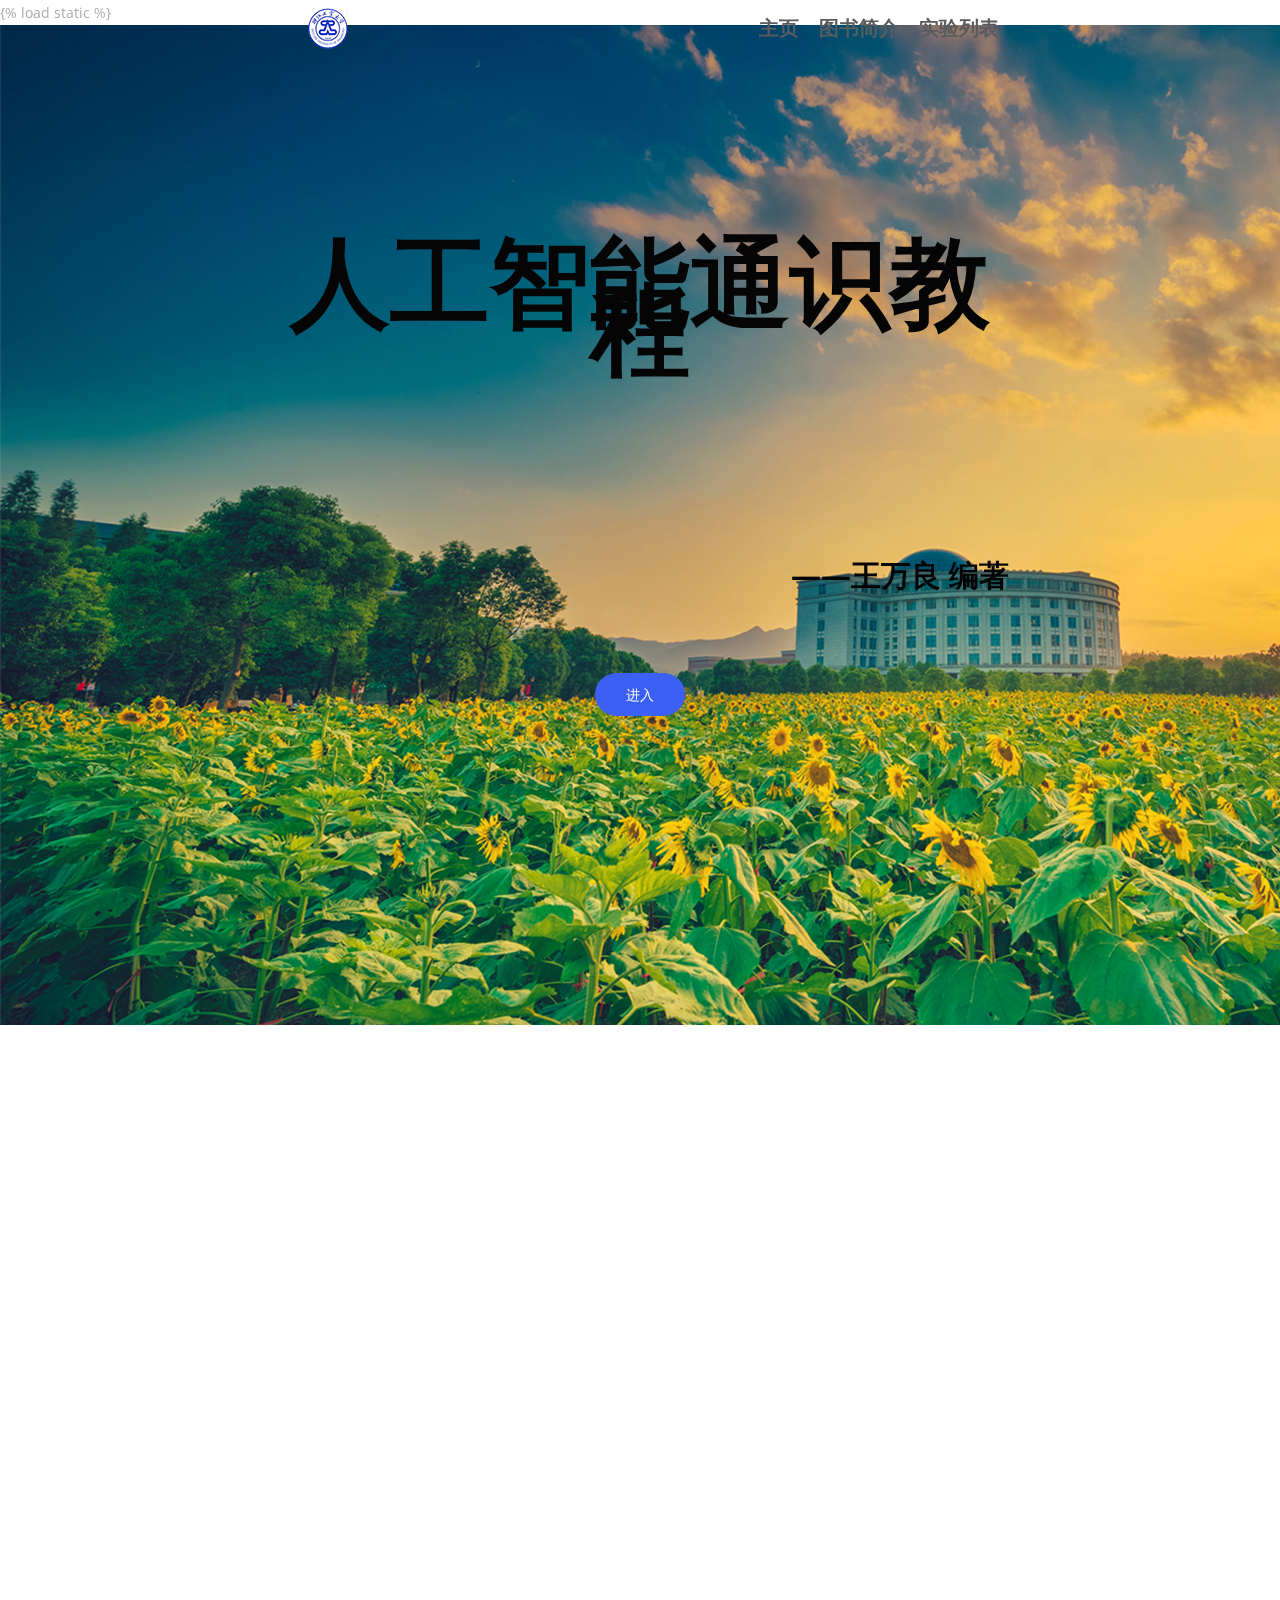
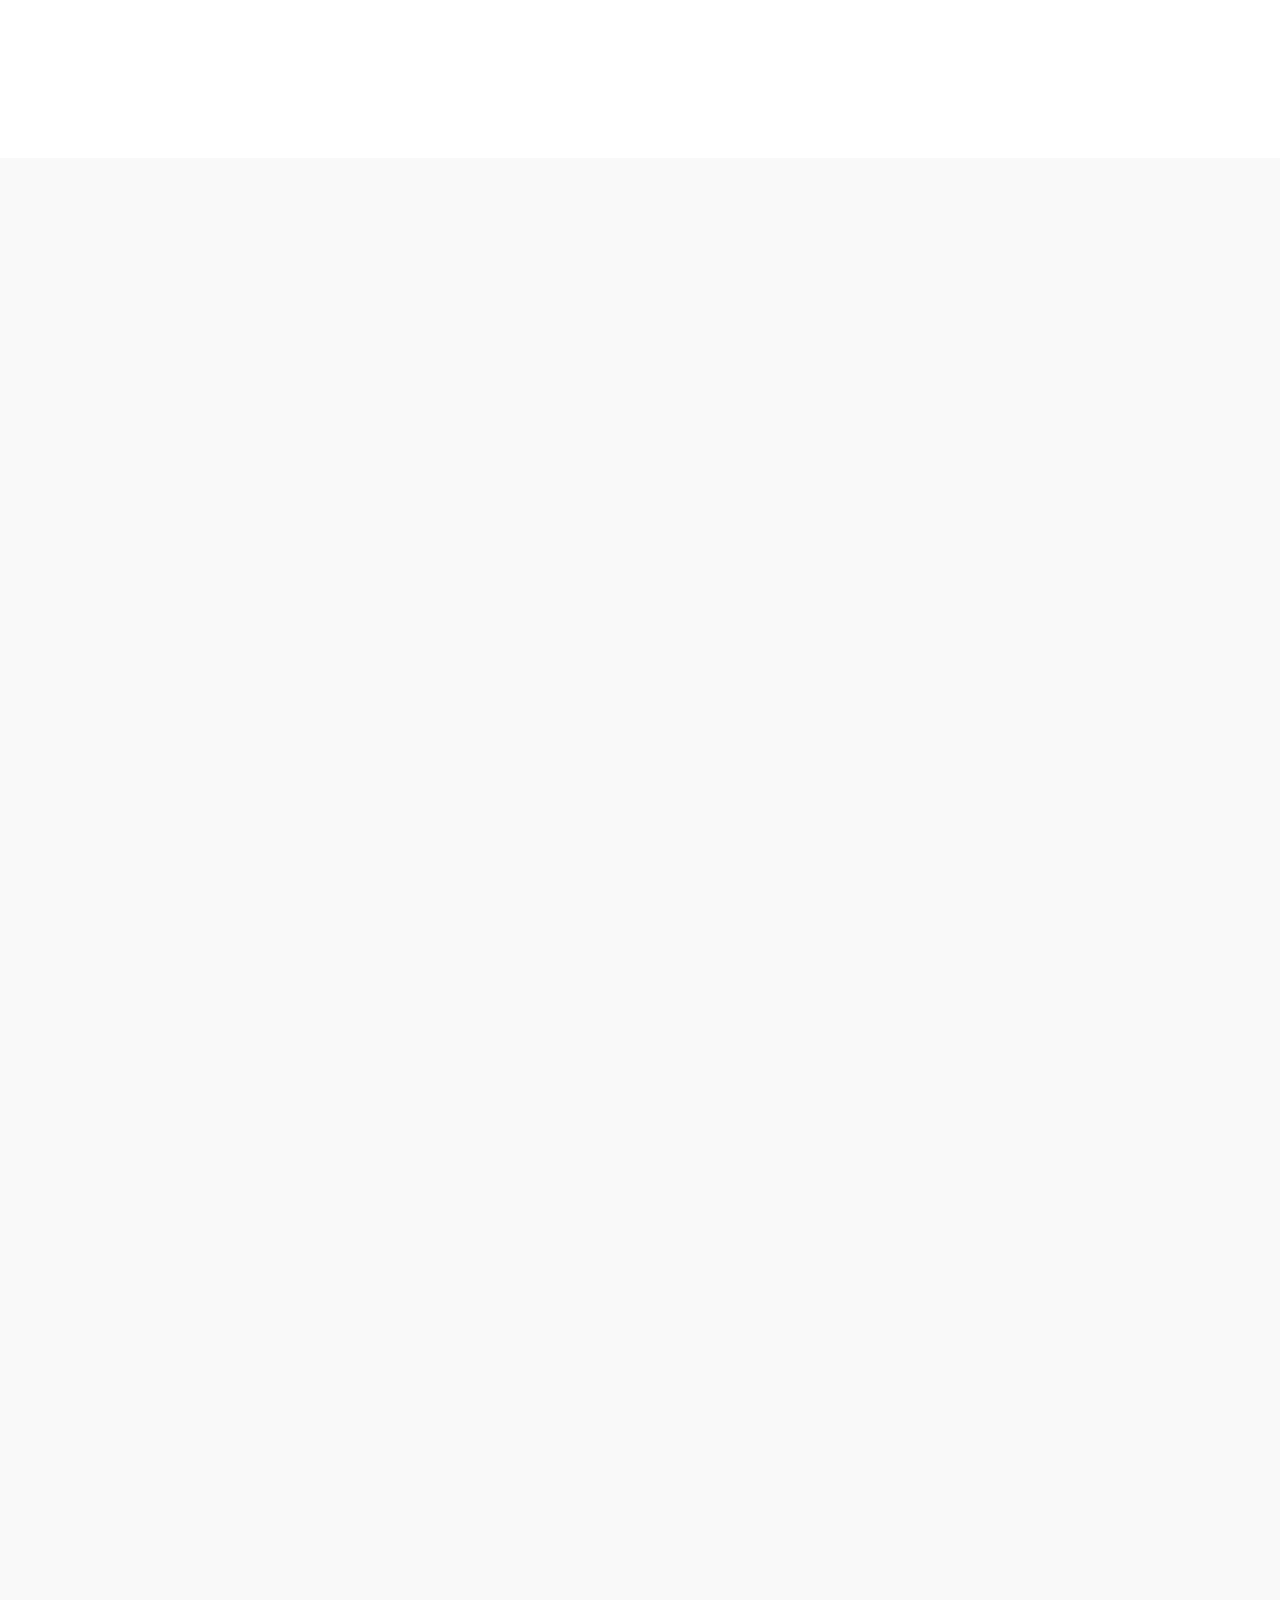
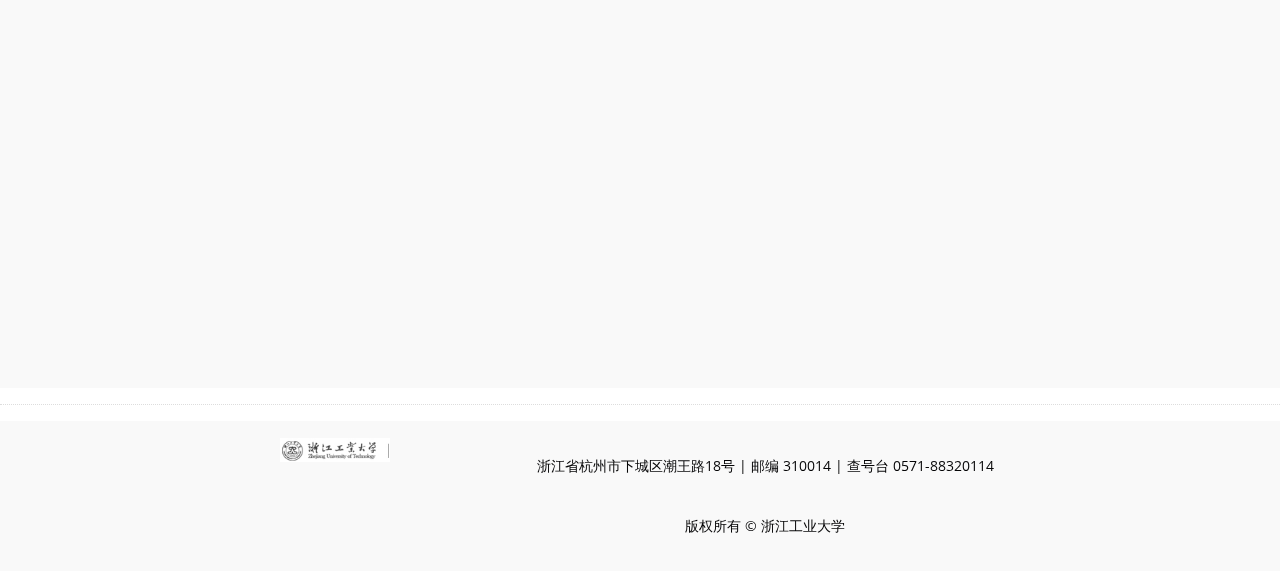
<file: templates/index.html>
<!DOCTYPE html>
<html lang="en">
{% load static %}
<head>
    <!-- Required meta tags -->
    <meta charset="utf-8">
    <meta name="viewport" content="width=device-width, initial-scale=1, shrink-to-fit=no">

    <title>Home</title>

    <!-- Bootstrap CSS -->
    <link rel="stylesheet" href="../static/assets/css/bootstrap.min.css">
    <!-- Icon -->
    <link rel="stylesheet" href="../static/assets/fonts/line-icons.css">
    <!-- Animate -->
    <link rel="stylesheet" href="../static/assets/css/animate.css">
    <!-- Main Style -->
    <link rel="stylesheet" href="../static/assets/css/main.css">

</head>
<body>

<!-- Header Area wrapper Starts -->
<header id="header-wrap">
    <!-- Navbar Start -->
    <nav class="navbar navbar-expand-md bg-inverse fixed-top scrolling-navbar">
        <div class="container">
            <!-- Brand and toggle get grouped for better mobile display -->
            <a href="/index" class="navbar-brand" style="margin:1% 0 1% 5%"><img
                    src="../static/assets/img/logo.png"></a>
            <button class="navbar-toggler" type="button" data-toggle="collapse" data-target="#navbarCollapse"
                    aria-controls="navbarCollapse" aria-expanded="false" aria-label="Toggle navigation">
                <i class="lni-menu"></i>
            </button>
            <div class="collapse navbar-collapse" id="navbarCollapse">
                <ul class="navbar-nav mr-auto w-100 justify-content-end clearfix" style="font-size: 20px;">
                    <li class="nav-item active">
                        <a class="nav-link" href="/index">
                            主页
                        </a>
                    </li>
                    <li class="nav-item active">
                        <a class="nav-link" href="#intro">
                            图书简介
                        </a>
                    </li>
                    <li class="nav-item">
                        <a class="nav-link" href="#services">
                            实验列表
                        </a>
                    </li>
                </ul>
            </div>
        </div>
    </nav>
    <!-- Navbar End -->

    <!-- Hero Area Start -->
    <div id="hero-area" class="hero-area-bg" style="height: 1000px">
        <div class="container">
            <div class="row">
                <div class="col-md-12 col-sm-12">
                    <div class="contents text-center">
                        <p class="head-title wow fadeInUp">人工智能通识教程</p>
                        <p class="head-sub-title wow fadeInUp">——王万良 编著</p>
                        <div class="wow fadeInUp" data-wow-delay="0.3s">
                            <a href="#services" class="btn btn-common">进入</a>
                        </div>
                    </div>
                </div>
            </div>
        </div>
    </div>
    <!-- Hero Area End -->

</header>
<!-- Header Area wrapper End -->
<div id="intro" class="skill-area section-padding">
    <div class="container">
        <div class="row">
            <div class="col-lg-6 col-md-12 col-xs-12 wow fadeInLeft" data-wow-delay="0.3s">
                <img class="img-fluid" src="../static/assets/img/book.jpg" alt="">
            </div>
            <div class="col-lg-6 col-md-12 col-xs-12 info wow fadeInRight" data-wow-delay="0.3s">
                <div class="site-heading">
                    <h2 class="section-title"><span>图书简介</span></h2>
                    <p style="font-size: 20px">
                        &nbsp;&nbsp;&nbsp;&nbsp;&nbsp;&nbsp;&nbsp;&nbsp;本书由国家教学名师，教育部计算机类专业教学指导委员会委员、浙江省高等学校计算机类专业教学指导委员会副主任，人工智能领域有名作者王万良编写，由他编写的《人工智能》专业教材，被靠前众多高校用作教材。为适应人工智能的发展，满足非计算机专业，尤其是人文社科专业的读者学习人工智能知识，特编写本书，以简明扼要的语言，向非计算机专业学生介绍人工智能的相关知识，本书不需要读者具有任何相关知识，就可以了解人工智能的概念、应用前景等内容，可以作为非计算机专业学生的通识教程。
                    </p>
                </div>
                <br>
                <div class="site-heading">
                    <h2 class="section-title"><span>作者简介：</span></h2>
                    <p style="font-size: 20px">
                        &nbsp;&nbsp;&nbsp;&nbsp;&nbsp;&nbsp;&nbsp;&nbsp;王万良教授，国家教学名师，国家万人计划领军人才，享受国务院政府特殊津贴专家，浙江省杰出教师，教育部计算机类专业教学指导委员会委员、浙江省高等学校计算机类专业教学指导委员会副主任。
                    </p>
                </div>
            </div>
        </div>
    </div>
</div>
<!-- Services Section Start -->
<section id="services" class="section-padding bg-gray">
    <div class="container" style="max-width: 80%;">
        <div class="section-header text-center">
            <h2 class="section-title wow fadeInDown" data-wow-delay="0.3s">实验内容展示</h2>
        </div>
        <div class="row">
            <!-- Services item -->
            <div class="col-md-6 col-lg-4 col-xs-12">
                <div class="services-item wow fadeInRight" data-wow-delay="0.1s">
                    <div class="icon">
                        <i class="lni-pencil"></i>
                    </div>
                    <div class="services-content">
                        <h3><a href="/exp_one">实验 一 ||<span style="color: red"> 产生式系统实验</span></a></h3>
                        <p>设计并编程实现一个小型产生式系统（如分类、诊断等类型）。</p>
                    </div>
                </div>
            </div>
            <!-- Services item -->
            <div class="col-md-6 col-lg-4 col-xs-12">
                <div class="services-item wow fadeInRight" data-wow-delay="0.1s">
                    <div class="icon">
                        <i class="lni-pencil"></i>
                    </div>
                    <div class="services-content">
                        <h3><a href="/exp_two">实验 二 ||<span style="color: red"> 洗衣机模糊推理系统实验</span></a></h3>
                        <p>采用python设计洗衣机洗涤时间的模糊控制</p>
                    </div>
                </div>
            </div>
            <!-- Services item -->
            <div class="col-md-6 col-lg-4 col-xs-12">
                <div class="services-item wow fadeInRight" data-wow-delay="0.1s">
                    <div class="icon">
                        <i class="lni-pencil"></i>
                    </div>
                    <div class="services-content">
                        <h3><a href="/exp_three">实验 三 ||<span style="color: red"> A*算法求解八数码问题</span></a></h3>
                        <p>以8数码问题为例实现A*算法求解程序，设计两种不同的估价函数</p>
                    </div>
                </div>
            </div>
            <!-- Services item -->
            <div class="col-md-6 col-lg-4 col-xs-12">
                <div class="services-item wow fadeInRight" data-wow-delay="0.1s">
                    <div class="icon">
                        <i class="lni-pencil"></i>
                    </div>
                    <div class="services-content">
                        <h3><a href="/exp_four">实验 四 ||<span style="color: red"> A*算法求解迷宫寻路问题实验</span></a></h3>
                        <p>熟悉和掌握A*算法实现迷宫寻路功能，要求掌握启发式函数的编写以及各类启发式函数效果的比较</p>
                    </div>
                </div>
            </div>
            <!-- Services item -->
            <div class="col-md-6 col-lg-4 col-xs-12">
                <div class="services-item wow fadeInRight" data-wow-delay="0.1s">
                    <div class="icon">
                        <i class="lni-pencil"></i>
                    </div>
                    <div class="services-content">
                        <h3><a href="/exp_five">实验 五 ||<span style="color: red"> 遗传算法求函数最大值实验</span></a></h3>
                        <p>熟悉和掌握遗传算法的原理、流程和编码策略，并利用遗传算法求解函数优化问题，理解求解流程并测试主要参数对结果的影响</p>
                    </div>
                </div>
            </div>
            <div class="col-md-6 col-lg-4 col-xs-12">
                <div class="services-item wow fadeInRight" data-wow-delay="0.1s">
                    <div class="icon">
                        <i class="lni-pencil"></i>
                    </div>
                    <div class="services-content">
                        <h3><a href="/exp_six">实验 六 ||<span style="color: red"> 遗传算法求TSP问题实验</span></a></h3>
                        <p>熟悉和掌握遗传算法的原理、流程和编码策略，理解求解TSP问题的流程并测试主要参数对结果的影响，掌握遗传算法的基本实现方法</p>
                    </div>
                </div>
            </div>
            <div class="col-md-6 col-lg-4 col-xs-12">
                <div class="services-item wow fadeInRight" data-wow-delay="0.1s">
                    <div class="icon">
                        <i class="lni-pencil"></i>
                    </div>
                    <div class="services-content">
                        <h3><a href="/exp_twenteen">实验 七 ||<span style="color: red"> 蚁群算法求解最短路径实验</span></a></h3>
                        <p>熟悉和掌握蚁群算法的原理、流程和算法模型，并利用蚁群算法求解最短路径问题，理解求解流程并测试主要参数对结果的影响</p>
                    </div>
                </div>
            </div>
            <div class="col-md-6 col-lg-4 col-xs-12">
                <div class="services-item wow fadeInRight" data-wow-delay="0.1s">
                    <div class="icon">
                        <i class="lni-pencil"></i>
                    </div>
                    <div class="services-content">
                        <h3><a href="/exp_thirteen">实验 八 ||<span style="color: red"> 量子粒子群算法求函数最优解</span></a></h3>
                        <p>熟悉和掌握量子粒子群的概念及流程，并利用量子粒子群算法求最优解</p>
                    </div>
                </div>
            </div>
            <div class="col-md-6 col-lg-4 col-xs-12">
                <div class="services-item wow fadeInRight" data-wow-delay="0.1s">
                    <div class="icon">
                        <i class="lni-pencil"></i>
                    </div>
                    <div class="services-content">
                        <h3><a href="/exp_fourteen">实验 九 ||<span style="color: red"> 量子进化算法求函数最优解</span></a></h3>
                        <p>熟悉和掌握量子位和量子进化的基本概念，并利用量子进化算法求最优解</p>
                    </div>
                </div>
            </div>
            <div class="col-md-6 col-lg-4 col-xs-12">
                <div class="services-item wow fadeInRight" data-wow-delay="0.1s">
                    <div class="icon">
                        <i class="lni-pencil"></i>
                    </div>
                    <div class="services-content">
                        <h3><a href="/exp_fifteen">实验 十 ||<span style="color: red"> 粒子群算法求函数最小值实验</span></a></h3>
                        <p>熟悉和掌握粒子群算法的原理、流程，并利用粒子群算法求解函数优化问题，理解求解流程并测试主要参数对实验结果的影响</p>
                    </div>
                </div>
            </div>
            <div class="col-md-6 col-lg-4 col-xs-12">
                <div class="services-item wow fadeInRight" data-wow-delay="0.1s">
                    <div class="icon">
                        <i class="lni-pencil"></i>
                    </div>
                    <div class="services-content">
                        <h3><a href="/exp_eight">实验 十一 ||<span style="color: red"> 基于神经网络的优化计算问题</span></a></h3>
                        <p>掌握连续Hopfield神经网络的结构和运行机制，掌握连续Hopfield神经网络用于优化计算的一般步骤</p>
                    </div>
                </div>
            </div>
            <div class="col-md-6 col-lg-4 col-xs-12">
                <div class="services-item wow fadeInRight" data-wow-delay="0.1s">
                    <div class="icon">
                        <i class="lni-pencil"></i>
                    </div>
                    <div class="services-content">
                        <h3><a href="/exp_seven">实验 十二 ||<span style="color: red"> BP神经网络分类MINST数据集</span></a></h3>
                        <p>熟悉掌握BP神经网络的定义，并利用BP神经网络对MINST数据集进行分类</p>
                    </div>
                </div>
            </div>
            <div class="col-md-6 col-lg-4 col-xs-12">
                <div class="services-item wow fadeInRight" data-wow-delay="0.1s">
                    <div class="icon">
                        <i class="lni-pencil"></i>
                    </div>
                    <div class="services-content">
                        <h3><a href="/exp_nine">实验 十三 ||<span style="color: red"> 采用卷积神经网络分类MINST数据集</span></a></h3>
                        <p>熟悉掌握卷积神经网络的定义，了解网络中卷积层、池化层等各层特点，并利用卷积神经网络对MINST数据集进行分类</p>
                    </div>
                </div>
            </div>
            <div class="col-md-6 col-lg-4 col-xs-12">
                <div class="services-item wow fadeInRight" data-wow-delay="0.1s">
                    <div class="icon">
                        <i class="lni-pencil"></i>
                    </div>
                    <div class="services-content">
                        <h3><a href="#">实验 十四 ||<span style="color: red"> 采用胶囊网络分类MINST数据集</span></a></h3>
                        <p>熟悉掌握胶囊网络的定义，了解网络中胶囊、动态路由等特点，并利用胶囊神经网络对MINST数据集进行分类</p>
                    </div>
                </div>
            </div>
            <div class="col-md-6 col-lg-4 col-xs-12">
                <div class="services-item wow fadeInRight" data-wow-delay="0.1s">
                    <div class="icon">
                        <i class="lni-pencil"></i>
                    </div>
                    <div class="services-content">
                        <h3><a href="#">实验 十五 ||<span style="color: red"> 扩展生成对抗网络生成数字图像实验</span></a></h3>
                        <p>熟悉和掌握生成对抗网络的定义、生成器和判别器，并利用扩展生成对抗网络生成数字图像。理解网络模型的对抗过程</p>
                    </div>
                </div>
            </div>
        </div>
    </div>
</section>
<!-- Services Section End -->

<hr/>
<!-- Copyright Section Start -->
<div class="copyright">
    <div class="container">
        <div class="row">
            <div class="col-lg-4 col-md-3 col-xs-12">
                <div class="footer-logo">
                    <img src="../static/assets/img/img_07.gif" alt="">
                </div>
            </div>
            <div class="col-lg-8 col-md-5 col-xs-12">
                <p class="float-left">浙江省杭州市下城区潮王路18号 | 邮编 310014 | 查号台 0571-88320114
                    版权所有 © 浙江工业大学</p>
            </div>
        </div>
    </div>
</div>
<!-- Copyright Section End -->

<!-- Go to Top Link -->
<a href="#" class="back-to-top">
    <i class="lni-arrow-up"></i>
</a>

<!-- Preloader -->
<div id="preloader">
    <div class="loader" id="loader-1"></div>
</div>
<!-- End Preloader -->

<!-- jQuery first, then Popper.js, then Bootstrap JS -->
<script src="../static/assets/js/jquery-min.js"></script>
<script src="../static/assets/js/popper.min.js"></script>
<script src="../static/assets/js/bootstrap.min.js"></script>
<script src="../static/assets/js/owl.carousel.min.js"></script>
<script src="../static/assets/js/jquery.mixitup.js"></script>
<script src="../static/assets/js/wow.js"></script>
<script src="../static/assets/js/jquery.nav.js"></script>
<script src="../static/assets/js/scrolling-nav.js"></script>
<script src="../static/assets/js/jquery.easing.min.js"></script>
<script src="../static/assets/js/jquery.counterup.min.js"></script>
<script src="../static/assets/js/jquery.magnific-popup.min.js"></script>
<script src="../static/assets/js/jquery.slicknav.js"></script>
<script src="../static/assets/js/main.js"></script>


</body>
</html>
</file>
<file: static/assets/css/main.css>
@import url("https://fonts.googleapis.com/css?family=Open+Sans|Titillium+Web:600,700");

html {
    overflow-x: hidden;
}

body {
    background: #fff;
    font-size: 14px;
    font-weight: 400;
    font-family: 'Open Sans', sans-serif;
    -webkit-box-sizing: border-box;
    -moz-box-sizing: border-box;
    box-sizing: border-box;
    -webkit-font-smoothing: subpixel-antialiased;
    color: #abacae;
    line-height: 25px;
    -webkit-backface-visibility: hidden;
    backface-visibility: hidden;
    overflow-x: hidden;
}

h1, h2, h3, h4 {
    font-size: 38px;
    color: #222222;
    font-weight: 700;
    font-family: 'Titillium Web', sans-serif;
}

a {
    -webkit-transition: all 0.2s linear;
    -moz-transition: all 0.2s linear;
    -o-transition: all 0.2s linear;
    transition: all 0.2s linear;
}

a:hover {
    text-decoration: none;
}

a a:focus {
    outline: none;
}

p {
    font-weight: 400;
    font-family: 'Open Sans', sans-serif;
    margin: 0px;
    font-size: 14px;
}

ul, ol {
    list-style: outside none none;
    margin: 0;
    padding: 0;
}

ul li, ol li {
    list-style: none;
}

a:not([href]):not([tabindex]) {
    color: #fff;
}

.section-header {
    margin-bottom: 30px;
}

.section-header p {
    text: center;
    font-weight: 400;
    line-height: 26px;
}

.section-title {
    font-size: 30px;
    color: #222222;
    display: inline-block;
    font-weight: 700;
    text-transform: uppercase;
    position: relative;
}

.padding-none {
    padding: 0px;
}

.bg-gray {
    background: #f9f9f9;
}

.overlay {
    position: absolute;
    width: 100%;
    height: 100%;
    top: 0px;
    left: 0px;
    background: rgba(15, 17, 27, 0.8);
}

.tlinks {
    text-indent: -9999px;
    height: 0;
    line-height: 0;
    font-size: 0;
    overflow: hidden;
}

.btn {
    font-size: 14px;
    padding: 10px 30px;
    cursor: pointer;
    font-weight: 400;
    color: #fff;
    border-radius: 30px;
    -webkit-transition: all 0.2s linear;
    -moz-transition: all 0.2s linear;
    -o-transition: all 0.2s linear;
    transition: all 0.2s linear;
    display: inline-block;
}

.btn:focus,
.btn:active {
    box-shadow: none;
    outline: none;
    color: #fff;
}

.btn-common {
    background-color: #3d60f4;
    position: relative;
    z-index: 1;
    text-transform: uppercase;
}

.btn-common:hover {
    color: #fff;
    background-color: #222;
    box-shadow: 0 6px 22px rgba(0, 0, 0, 0.1);
    transition: all .2s ease-in-out;
    -moz-transition: all .2s ease-in-out;
    -webkit-transition: all .2s ease-in-out;
}

.btn-border {
    color: #3d60f4;
    background-color: transparent;
    border: 1px solid #3d60f4;
    border-radius: 30px;
    text-transform: uppercase;
}

.btn-border:hover {
    color: #fff;
    border-color: #3d60f4;
    background-color: #3d60f4;
}

.btn-border:focus {
    color: #fff;
    border-color: #3d60f4;
    background-color: #3d60f4;
}

.btn-lg {
    padding: 14px 33px;
    text-transform: uppercase;
    font-size: 16px;
}

.btn-rm {
    padding: 7px 18px;
    text-transform: capitalize;
}

button:focus {
    outline: none !important;
}

.icon-close, .icon-check {
    color: #3d60f4;
}

.social-icon a {
    color: #666;
    background: #fff;
    width: 32px;
    height: 32px;
    line-height: 34px;
    display: inline-block;
    text-align: center;
    border-radius: 100%;
    font-size: 16px;
    margin: 15px 6px 12px 4px;
    transition: all 0.3s ease-in-out 0s;
    -moz-transition: all 0.3s ease-in-out 0s;
    -webkit-transition: all 0.3s ease-in-out 0s;
    -o-transition: all 0.3s ease-in-out 0s;
}

.social-icon a:hover {
    color: #fff !important;
}

.social-icon .facebook:hover {
    background: #3b5999;
}

.social-icon .twitter:hover {
    background: #4A9CEC;
}

.social-icon .instagram:hover {
    background: #D6274D;
}

.social-icon .linkedin:hover {
    background: #1260A2;
}

.social-icon .google:hover {
    background: #CE332A;
}

/* ScrollToTop */
a.back-to-top {
    display: none;
    position: fixed;
    bottom: 18px;
    right: 15px;
    text-decoration: none;
}

a.back-to-top i {
    display: block;
    font-size: 22px;
    width: 40px;
    height: 40px;
    line-height: 40px;
    color: #fff;
    background: #3d60f4;
    border-radius: 30px;
    text-align: center;
    transition: all 0.2s ease-in-out;
    -moz-transition: all 0.2s ease-in-out;
    -webkit-transition: all 0.2s ease-in-out;
    -o-transition: all 0.2s ease-in-out;
    box-shadow: 0 0 4px rgba(0, 0, 0, 0.14), 0 4px 8px rgba(0, 0, 0, 0.28);
}

a.back-to-top:hover, a.back-to-top:focus {
    text-decoration: none;
}

/* Preloader */
#preloader {
    position: fixed;
    top: 0;
    left: 0;
    right: 0;
    bottom: 0;
    background-color: #fff;
    z-index: 9999999;
}

.loader {
    top: 50%;
    width: 50px;
    height: 50px;
    border-radius: 100%;
    position: relative;
    margin: 0 auto;
}

#loader-1:before, #loader-1:after {
    content: "";
    position: absolute;
    top: -10px;
    left: -10px;
    width: 100%;
    height: 100%;
    border-radius: 100%;
    border: 7px solid transparent;
    border-top-color: #3d60f4;
}

#loader-1:before {
    z-index: 100;
    animation: spin 1s infinite;
}

#loader-1:after {
    border: 7px solid #f2f2f2;
}

@keyframes spin {
    0% {
        -webkit-transform: rotate(0deg);
        -ms-transform: rotate(0deg);
        -o-transform: rotate(0deg);
        transform: rotate(0deg);
    }
    100% {
        -webkit-transform: rotate(360deg);
        -ms-transform: rotate(360deg);
        -o-transform: rotate(360deg);
        transform: rotate(360deg);
    }
}

.section-padding {
    padding: 60px 0;
}

hr {
    border-top: 1px dotted #ddd;
}

.feature-bg {
    background: #3d60f4;
}

.text-wrapper {
    height: 100%;
    display: table;
    padding-left: 140px;
}

.text-wrapper > div {
    vertical-align: middle;
    display: table-cell;
}

.feature-thumb {
    padding: 40px 0;
}

.feature-item {
    padding: 30px;
}

.feature-item .icon {
    float: left;
    border: 1px solid #fff;
    width: 80px;
    height: 80px;
    text-align: center;
    border-radius: 50%;
    transition: all .6s ease;
    -moz-transition: all .6s ease;
    -webkit-transition: all .6s ease;
}

.feature-item .icon i {
    font-size: 36px;
    color: #fff;
    line-height: 80px;
}

.feature-content {
    color: #fff;
    margin-left: 100px;
}

.feature-content h3 {
    color: #fff;
    text-transform: uppercase;
    font-size: 18px;
}

.feature-item:hover .icon {
    background: #fff;
}

.feature-item:hover .icon i {
    color: #3d60f4;
}

/* Services Item */
.services-item {
    background: #fff;
    margin: 15px 0;
    padding: 30px;
    border-radius: 4px;
    text-align: left;
    box-shadow: 0px 0px 40px 0px rgba(0, 0, 0, 0.1);
    transition: all 0.3s ease-in-out 0s;
    -moz-transition: all 0.3s ease-in-out 0s;
    -webkit-transition: all 0.3s ease-in-out 0s;
    -o-transition: all 0.3s ease-in-out 0s;
}

.services-item .icon i {
    font-size: 42px;
    color: #3d60f4;
}

.services-item .services-content h3 {
    font-weight: 600;
    text-transform: uppercase;
    margin-bottom: 10px;
}

.services-item .services-content h3 a {
    font-size: 18px;
    color: #585b60;
}

.services-item .services-content h3 a:hover {
    color: #3d60f4;
}

.services-item:hover {
    box-shadow: 0 20px 30px 0 rgba(0, 0, 0, 0.08);
}

#service {
    position: relative;
}

/* Container Outside Shape */
.container-outside {
    position: absolute;
    top: 0;
    right: 0;
    width: 47.1%;
    height: 100%;
    background: #3d60f4;
    overflow: hidden;
}

.heading {
    padding-left: 30px;
}

.d-table {
    display: table;
    width: 100%;
    height: 100%;
}

.dt-cell {
    display: table-cell;
    vertical-align: middle;
}

.skill-area img {
    border-radius: 4px;
}

.skills-section {
    margin-top: 30px;
}

.skills-section .progress-box h5 {
    color: #222222;
    font-size: 14px;
    text-transform: uppercase;
    font-weight: 600;
}

.skills-section .progress {
    background: #f9f9f9;
    height: 10px;
    margin-bottom: 30px;
}

.skills-section .progress .progress-bar {
    background: #3d60f4;
}

.navbar-brand {
    position: relative;
    padding: 0px;
}

.top-nav-collapse {
    background: #fff;
    z-index: 999999;
    top: 0px !important;
    box-shadow: 0px 3px 6px 3px rgba(0, 0, 0, 0.06);
    -webkit-animation-duration: 1s;
    animation-duration: 1s;
    background: #fff !important;
}

.top-nav-collapse .navbar-brand {
    top: 0px;
}

.top-nav-collapse .navbar-nav .nav-link {
    color: #585b60 !important;
    margin-top: 0px !important;
    margin-bottom: 0px !important;
}

.top-nav-collapse .navbar-nav .nav-link:hover {
    cursor: pointer;
    color: #000000 !important;
}

.top-nav-collapse .navbar-nav li.active a.nav-link {
    color: #000000 !important;
}

.indigo {
    background: transparent;
}

.menu-bg {
    background: transparent;
}

.navbar-expand-md .navbar-nav .nav-link i {
    font-size: 14px;
    margin-left: 5px;
    vertical-align: middle;
    -webkit-transition: all 0.3s ease-in-out;
    -moz-transition: all 0.3s ease-in-out;
    transition: all 0.3s ease-in-out;
}

.navbar-expand-md .navbar-nav .nav-link {
    font-family: 'Titillium Web', sans-serif;
    color: #585b60;
    font-weight: 600;
    padding: 8px 10px;
    line-height: 40px;
    text-transform: uppercase;
    cursor: pointer;
    background: transparent;
    -webkit-transition: all 0.3s ease-in-out;
    -moz-transition: all 0.3s ease-in-out;
    transition: all 0.3s ease-in-out;
}

.navbar-expand-md .navbar-nav li a:hover,
.navbar-expand-md .navbar-nav li .active > a,
.navbar-expand-md .navbar-nav li a:focus {
    color: #585b60;
    outline: none;
}

.navbar-expand-md .navbar-nav .active > .nav-link,
.navbar-expand-md .navbar-nav .nav-link.active,
.navbar-expand-md .navbar-nav .nav-link.open,
.navbar-expand-md .navbar-nav .open > .nav-link {
    color: #585b60 !important;
}

.navbar-expand-md .navbar-nav .nav-link:focus,
.navbar-expand-md .navbar-nav .nav-link:hover {
    color: #585b60 !important;

}

.navbar {
    padding: 0;
}

.navbar li.active a.nav-link {
    color: #585b60;
}

.menu-white .navbar-nav .nav-link {
    color: #fff;
}

.dropdown-toggle::after {
    display: none;
}

.dropdown-menu {
    margin: 0;
    padding: 0;
    display: none;
    position: absolute;
    z-index: 99;
    min-width: 210px;
    background-color: #fff;
    white-space: nowrap;
    border-radius: 4px;
    -webkit-box-shadow: 0 6px 12px rgba(0, 0, 0, 0.175);
    box-shadow: 0 6px 12px rgba(0, 0, 0, 0.175);
    animation: fadeIn 0.4s;
    -webkit-animation: fadeIn 0.4s;
    -moz-animation: fadeIn 0.4s;
    -o-animation: fadeIn 0.4s;
    -ms-animation: fadeIn 0.4s;
}

.dropdown-menu:before {
    content: "";
    display: inline-block;
    position: absolute;
    bottom: 100%;
    left: 20%;
    margin-left: -5px;
    border-right: 10px solid transparent;
    border-left: 10px solid transparent;
    border-bottom: 10px solid #fff;
}

.dropdown:hover .dropdown-menu {
    display: block;
    position: absolute;
    text-align: left;
    top: 100%;
    border: none;
    animation: fadeIn 0.4s;
    -webkit-animation: fadeIn 0.4s;
    -moz-animation: fadeIn 0.4s;
    -o-animation: fadeIn 0.4s;
    -ms-animation: fadeIn 0.4s;
}

.dropdown .dropdown-menu .dropdown-item {
    width: 100%;
    padding: 10px 20px;
    font-size: 14px;
    color: #333;
    border-bottom: 1px solid #f1f1f1;
    text-decoration: none;
    display: inline-block;
    float: left;
    clear: both;
    position: relative;
    outline: 0;
    transition: all 0.3s ease-in-out;
    -webkit-transition: all 0.3s ease-in-out;
    -moz-transition: all 0.3s ease-in-out;
    -o-transition: all 0.3s ease-in-out;
    -ms-transition: all 0.3s ease-in-out;
}

.dropdown .dropdown-menu .dropdown-item:last-child {
    border-bottom: none;
    border-bottom-left-radius: 4px;
    border-bottom-right-radius: 4px;
}

.dropdown .dropdown-menu .dropdown-item:first-child {
    border-top-left-radius: 4px;
    border-top-right-radius: 4px;
}

.dropdown .dropdown-item:focus,
.dropdown .dropdown-item:hover,
.dropdown .dropdown-item.active {
    color: #3d60f4;
    background: #f7f7f7;
}

.dropdown-item.active, .dropdown-item:active {
    background: transparent;
}

.fadeInUpMenu {
    -webkit-animation-name: fadeInUpMenu;
    animation-name: fadeInUpMenu;
}

/* ==========================================================================
3. Hero Area
========================================================================== */
#hero-area {
    color: #fff;
    overflow: hidden;
    position: relative;
    background: url(../img/bg3.png);
}

#hero-area .contents {
    padding: 230px 0px 50px;
}

#hero-area .contents .head-title {
    color: #050506;
    text-transform: uppercase;
    font-size: 100px;
    line-height: 48px;
    font-weight: 700;
    margin-bottom: 30px;
}

#hero-area .contents .head-sub-title {
    color: #050506;
    text-transform: uppercase;
    font-size: 30px;
    line-height: 48px;
    font-weight: 700;
    margin-bottom: 10%;
    margin-top: 200px;
    text-align: right;
}

/* Team Item */
.team-item:hover {
    box-shadow: 0 20px 30px 0 rgba(0, 0, 0, 0.08);
}

.team-item {
    margin: 15px 0;
    border-radius: 0px;
    box-shadow: 0px 0px 40px 0px rgba(0, 0, 0, 0.1);
    transition: all 0.3s ease-in-out 0s;
    -moz-transition: all 0.3s ease-in-out 0s;
    -webkit-transition: all 0.3s ease-in-out 0s;
    -o-transition: all 0.3s ease-in-out 0s;
}

.team-item .team-img {
    position: relative;
    cursor: pointer;
    overflow: hidden;
    border-radius: 0px;
}

.team-item .team-overlay {
    height: 100%;
    position: absolute;
    top: 0;
    background: rgba(255, 255, 255, 0.8);
    opacity: 0;
    width: 100%;
    border-radius: 0px;
    transition: all 0.3s ease-in-out 0s;
    -moz-transition: all 0.3s ease-in-out 0s;
    -webkit-transition: all 0.3s ease-in-out 0s;
    -o-transition: all 0.3s ease-in-out 0s;
}

.team-item .overlay-social-icon {
    color: #fff;
    top: 45%;
    position: absolute;
    display: table-cell;
    margin: 0 auto;
    width: 100%;
    transition: all 0.3s ease-in-out 0s;
    -moz-transition: all 0.3s ease-in-out 0s;
    -webkit-transition: all 0.3s ease-in-out 0s;
    -o-transition: all 0.3s ease-in-out 0s;
}

.team-item .overlay-social-icon .social-icons {
    padding-left: 0;
    transition: all 0.3s ease-in-out 0s;
    -moz-transition: all 0.3s ease-in-out 0s;
    -webkit-transition: all 0.3s ease-in-out 0s;
    -o-transition: all 0.3s ease-in-out 0s;
}

.team-item .overlay-social-icon .social-icons li {
    display: inline-block;
    margin: 0 4px;
}

.team-item .overlay-social-icon .social-icons li a {
    letter-spacing: 0px;
    outline: 0 !important;
}

.team-item .overlay-social-icon .social-icons li a i {
    font-size: 20px;
    color: #fff;
    width: 36px;
    height: 36px;
    background: #3d60f4;
    display: block;
    border-radius: 30px;
    line-height: 36px;
    transition: all 0.3s ease-in-out 0s;
    -moz-transition: all 0.3s ease-in-out 0s;
    -webkit-transition: all 0.3s ease-in-out 0s;
    -o-transition: all 0.3s ease-in-out 0s;
}

.team-item .overlay-social-icon .social-icons li a:hover .lni-facebook-filled {
    background: #3B5998;
}

.team-item .overlay-social-icon .social-icons li a:hover .lni-twitter-filled {
    background: #00aced;
}

.team-item .overlay-social-icon .social-icons li a:hover .lni-instagram-filled {
    background: #fb3958;
}

.team-item .info-text {
    padding: 15px 20px;
    background: #fff;
}

.team-item .info-text h3 {
    font-size: 16px;
    text-transform: uppercase;
    font-weight: 700;
    margin-bottom: 5px;
}

.team-item .info-text h3 a {
    color: #333;
}

.team-item .info-text h3 a:hover {
    color: #3d60f4;
}

.team-item .info-text p {
    margin: 0;
    color: #888;
}

.team-item:hover .team-overlay {
    opacity: 1;
}

/* ==========================================================================
 Counter Section Style
 ========================================================================== */
#counter {
    background: url(../img/count-bg.jpg);
    background-position: center center;
    background-size: cover;
    position: relative;
    z-index: 1;
}

#counter .counter-text {
    height: 100%;
    width: 100%;
    display: table;
}

#counter .counter-text > div {
    vertical-align: middle;
    display: table-cell;
}

#counter .counter-text h3 {
    font-size: 30px;
    font-weight: 700;
    margin-bottom: 20px;
}

#counter .counter-text .desc-text p {
    margin-bottom: 15px;
}

#counter .counter-box {
    padding: 20px 15px;
    background: rgba(255, 255, 255, 0.1) none repeat scroll 0 0;
    overflow: hidden;
    border-radius: 0px;
    box-shadow: 0px 9px 16px 0px rgba(225, 225, 225, 0.004);
    text-align: center;
    position: relative;
}

#counter .counter-box .icon-o {
    color: #fff;
    margin-bottom: 20px;
}

#counter .counter-box .icon-o i {
    font-size: 42px;
}

#counter .counter-box h3 {
    color: #fff;
    font-size: 30px;
    font-weight: 700;
    padding-bottom: 10px;
    position: relative;
    transition: all 0.4s ease-in-out;
    -moz-transition: all 0.4s ease-in-out;
    -webkit-transition: all 0.4s ease-in-out;
    -o-transition: all 0.4s ease-in-out;
}

#counter .counter-box h3:before {
    position: absolute;
    content: '';
    height: 1px;
    width: 45px;
    left: 50%;
    bottom: 0;
    -webkit-transform: translateX(-50%);
    transform: translateX(-50%);
    background-color: #e5e5e5;
}

#counter .counter-box p {
    color: #fff;
    font-size: 16px;
}

/* ==========================================================================
   Video promo Style
   ========================================================================== */
.video-promo {
    position: relative;
    background: url(../img/bg-video.jpg);
}

.video-promo .video-promo-content {
    color: #fff;
    margin-bottom: 15px;
}

.video-promo .video-promo-content .video-popup {
    width: 80px;
    height: 80px;
    background: transparent;
    line-height: 80px;
    text-align: center;
    border: 3px solid #fff;
    color: #fff;
    border-radius: 50%;
    display: inline-block;
    font-size: 26px;
}

.video-promo .video-promo-content .video-popup:hover {
    background: #fff;
    color: #3d60f4;
    box-shadow: 0px 8px 9px 0px rgba(96, 94, 94, 0.17);
}

.video-promo .video-promo-content h2 {
    color: #fff;
    font-size: 30px;
    text-transform: uppercase;
}

.video-promo .video-promo-content p {
    color: #fff;
}

.client-item-wrapper {
    text-align: center;
    padding: 15px;
}

.client-item-wrapper img {
    opacity: 0.5;
    filter: grayscale(100%);
    -webkit-filter: grayscale(100%);
    filter: gray;
    transition: all .6s ease;
    -moz-transition: all .6s ease;
    -webkit-transition: all .6s ease;
}

.client-item-wrapper:hover img {
    opacity: 1;
    filter: grayscale(0%);
    -webkit-filter: grayscale(0%);
}

#latest .text-content {
    height: 100%;
    display: table;
    padding-left: 60px;
    padding-right: 120px;
}

#latest .text-content > div {
    vertical-align: middle;
    display: table-cell;
}

/* ==========================================================================
   Portfolio Section
   ========================================================================== */
#portfolios {
    background: #f9f9f9;
}

#portfolios .mix {
    padding: 0px;
}

#portfolios .portfolio-item {
    padding: 10px;
}

#portfolio .mix {
    display: none;
}

.controls {
    text-align: center;
    padding: 0px 0px 20px;
}

.controls .active {
    color: #3d60f4 !important;
    border-color: #3d60f4;
    background: transparent;
}

.controls .btn {
    text-transform: uppercase;
    margin: 2px;
}

.controls:hover {
    color: #fff;
    cursor: pointer;
}

.shot-item {
    width: 100%;
    height: 100%;
    overflow: hidden;
    position: relative;
}

.shot-item img {
    width: 100%;
    height: 100%;
    transition: all .6s ease;
    -moz-transition: all .6s ease;
    -webkit-transition: all .6s ease;
}

.shot-item .single-content {
    background-color: rgba(22, 26, 39, 0.7);
    height: 100%;
    left: 0;
    opacity: 0;
    position: absolute;
    top: 0;
    transition: all .6s ease;
    -moz-transition: all .6s ease;
    -webkit-transition: all .6s ease;
    width: 100%;
}

.shot-item .single-content .fancy-table {
    display: table;
    height: 100%;
    left: 0;
    position: relative;
    top: 0;
    width: 100%;
    z-index: 2;
}

.shot-item .single-content .fancy-table .table-cell {
    display: table-cell;
    vertical-align: middle;
    text-align: center;
}

.shot-item .single-content .zoom-icon {
    margin-bottom: 15px;
}

.shot-item .single-content .zoom-icon a i {
    color: #fff;
    font-size: 22px;
    background: #3d60f4;
    width: 48px;
    height: 48px;
    display: block;
    line-height: 48px;
    margin: 0 auto;
    border-radius: 30px;
}

.shot-item .single-content a {
    color: #fff;
    text-transform: uppercase;
    font-size: 20px;
    font-weight: 600;
    font-family: 'Titillium Web', sans-serif;
}

.shot-item:hover img {
    -webkit-transform: scale(1.1);
    -ms-transform: scale(1.1);
    transform: scale(1.1);
}

.shot-item:hover .single-content {
    opacity: 1;
}

.shot-item:hover .single-content a {
    margin-bottom: 0;
}

/* ==========================================================================
   Pricing Table Style
   ========================================================================== */
#pricing {
    text-align: center;
}

#pricing .title {
    padding-top: 25px;
    padding-bottom: 25px;
    background: #3d60f4;
    border-top-right-radius: 4px;
    border-top-left-radius: 4px;
}

#pricing .title h3 {
    text-transform: uppercase;
    color: #fff;
    font-size: 18px;
    margin-bottom: 0px;
}

#pricing .table {
    margin-top: 15px;
    padding-bottom: 30px;
    border-radius: 4px;
    box-shadow: 0px 0px 40px 0px rgba(0, 0, 0, 0.1);
    -webkit-transition: all .3s linear;
    -moz-transition: all .3s linear;
    -ms-transition: all .3s linear;
    -o-transition: all .3s linear;
    transition: all .3s linear;
}

#pricing .table .icon {
    padding-top: 30px;
}

#pricing .table .icon i {
    color: #3d60f4;
    font-size: 42px;
}

#pricing .table .pricing-header {
    position: relative;
    padding-bottom: 20px;
    text-align: center;
}

#pricing .table .pricing-header .price-value {
    font-family: 'Titillium Web', sans-serif;
    font-size: 30px;
    color: #222222;
    position: relative;
    text-align: center;
    font-weight: 700;
    padding: 30px 0;
    border-bottom: 1px solid #f1f1f1;
}

#pricing .table .pricing-header .price-value sup {
    font-size: 18px;
    font-weight: 600;
    top: -18px;
}

#pricing .table .pricing-header .price-value span {
    font-size: 14px;
    font-weight: 600;
}

#pricing .table .description {
    text-align: center;
    padding: 0px 50px;
    margin-bottom: 20px;
}

#pricing .table .description li {
    font-size: 14px;
    font-weight: 400;
    color: #abacae;
    padding-bottom: 15px;
}

#pricing .table:hover {
    background: #ffffff;
    box-shadow: 0 20px 30px 0 rgba(0, 0, 0, 0.08);
}

#pricing #active-tb {
    background: #ffffff;
    box-shadow: 0 20px 30px 0 rgba(0, 0, 0, 0.08);
}

#pricing #active-tb .title {
    background: #222222;
}

#pricing #active-tb .price-value {
    color: #3d60f4;
}

#pricing #active-tb .btn-common {
    background: #222222;
}

#pricing .active {
    z-index: 99999;
}

/* ==========================================================================
  17. Blog 
   ========================================================================== */
#blog .blog-item-wrapper {
    background: #fff;
    border-radius: 4px;
    box-shadow: 0px 0px 40px 0px rgba(0, 0, 0, 0.1);
    -webkit-transition: transform 0.2s linear, -webkit-box-shadow 0.2s linear;
    -moz-transition: transform 0.2s linear, -moz-box-shadow 0.2s linear;
    transition: transform 0.2s linear, box-shadow 0.2s linear;
}

#blog .blog-item-wrapper:hover {
    box-shadow: 0 20px 30px 0 rgba(0, 0, 0, 0.08);
}

#blog .blog-item-wrapper:hover .blog-item-img:before {
    opacity: 1;
    height: 100%;
    width: 100%;
}

#blog .blog-item-img {
    position: relative;
    overflow: hidden;
    border-top-left-radius: 4px;
    border-top-right-radius: 4px;
}

#blog .blog-item-img img {
    width: 100%;
}

#blog .blog-item-text {
    padding: 20px;
}

#blog .blog-item-text h3 {
    font-size: 15px;
    font-weight: 600;
    display: block;
    text-transform: uppercase;
}

#blog .blog-item-text h3 a {
    color: #333;
}

#blog .blog-item-text h3 a:hover {
    color: #3d60f4;
}

#blog .blog-item-text p {
    line-height: 25px;
    margin-bottom: 20px;
}

.meta-tags {
    margin-bottom: 10px;
}

.meta-tags span {
    color: #999;
    margin-right: 10px;
}

.meta-tags span i {
    margin-right: 5px;
}

.meta-tags span a {
    color: #999;
}

.meta-tags span a:hover {
    color: #3d60f4;
}

.page-header {
    background-image: url(../img/page-header-bg.jpg);
    background-size: cover;
    background-position: center center;
    background-repeat: no-repeat;
    position: relative;
    height: 400px;
    width: 100%;
    margin: 0;
    padding: 0;
    z-index: 1;
}

.page-header::after {
    position: absolute;
    content: "";
    width: 100%;
    height: 100%;
    left: 0;
    top: 0;
    background-color: rgba(0, 0, 0, 0.8);
    z-index: -1;
}

.breadcrumb-wrapper {
    padding: 180px 0 100px;
}

.breadcrumb-wrapper h2 {
    color: #fff;
    font-size: 28px;
    font-weight: 700;
    line-height: 28px;
    margin-bottom: 10px;
    position: relative;
    text-transform: uppercase;
}

.breadcrumb-wrapper .breadcrumb-title p,
.breadcrumb-wrapper .breadcrumb-title a {
    color: #fff;
}

.breadcrumb-wrapper .breadcrumb-title p:hover,
.breadcrumb-wrapper .breadcrumb-title a:hover {
    color: #3d60f4;
}

#blog-single {
    padding: 60px 0;
}

#blog-single .blog-post {
    background: #fff;
    box-shadow: 0px 0px 40px 0px rgba(0, 0, 0, 0.1);
    overflow: hidden;
    margin-bottom: 40px;
}

#blog-single .blog-post .post-thumb img {
    width: 100%;
}

#blog-single .blog-post .post-content {
    padding: 30px;
}

#blog-single .blog-post .post-content h3 {
    font-size: 22px;
    padding-bottom: 10px;
}

.blog-comment {
    background: #fff;
    box-shadow: 0px 0px 40px 0px rgba(0, 0, 0, 0.1);
    padding: 50px 30px;
    margin-top: 30px;
    overflow: hidden;
}

.blog-comment h4 {
    font-size: 24px;
    margin-bottom: 30px;
}

.blog-comment .comment-list {
    list-style: none;
    margin: 0;
    padding: 0;
    margin-bottom: 50px;
}

.blog-comment .comment-list .the-comment {
    border-bottom: 1px solid #e7e6e6;
    padding-bottom: 25px;
    margin-bottom: 25px;
}

.blog-comment .comment-list .children {
    padding-left: 40px;
}

.blog-comment .avatar {
    float: left;
    margin-right: 15px;
    padding: 5px;
    border-radius: 4px;
    background: #ffffff;
    border: 1px solid #f1f1f1;
}

.blog-comment .comment-author {
    margin-bottom: 10px;
}

.blog-comment .meta {
    margin-bottom: 10px;
    color: #999;
}

.post-meta {
    color: #fff;
    margin-top: 15px;
    margin-bottom: 15px;
}

.post-meta ul li {
    display: inline-block;
    margin-right: 8px;
    margin-left: 8px;
}

.post-meta ul li i {
    margin-right: 5px;
}

.post-meta ul li a {
    color: #fff;
}

.post-meta ul li a:hover {
    color: #3d60f4;
}

.single-widget {
    margin-bottom: 30px;
}

.single-widget .form-control {
    margin-bottom: 0;
}

.single-widget {
    box-shadow: 0px 0px 40px 0px rgba(0, 0, 0, 0.1);
    padding: 20px;
}

.widget-latest-post h4,
.categories h4,
.tags h4 {
    color: #333333;
    font-size: 18px;
    font-weight: 400;
    letter-spacing: 0;
    line-height: 24px;
    margin-bottom: 30px;
    text-transform: capitalize;
    padding-bottom: 10px;
    border-bottom: 3px double #ddd;
}

.single-latest-post {
    margin-bottom: 20px;
    overflow: hidden;
}

.single-latest-post .latest-post-img {
    float: left;
    width: 30%;
    margin-right: 20px;
}

.single-latest-post a {
    color: #333333;
    font-size: 15px;
    line-height: 18px;
    font-weight: 700;
    letter-spacing: 0;
    text-transform: capitalize;
}

.single-latest-post h5 {
    margin-bottom: 0;
}

.single-latest-post a:hover {
    color: #3d60f4;
}

.categories ul li {
    padding-bottom: 10px;
}

.categories ul li a {
    color: #999999;
    display: block;
    font-size: 14px;
    font-weight: 400;
    letter-spacing: 0;
    line-height: 18px;
}

.categories ul li a:hover {
    color: #3d60f4;
}

.tags {
    width: 100%;
    display: inline-block;
}

.tags ul li a {
    color: #999;
    border: 1px solid #f1f1f1;
    padding: 5px 15px;
    margin: 0 5px 5px 0;
    font-size: 14px;
    font-weight: 400;
    letter-spacing: 0;
    line-height: 18px;
    display: block;
    float: left;
    -webkit-transition: all 0.3s ease 0s;
    -moz-transition: all 0.3s ease 0s;
    -o-transition: all 0.3s ease 0s;
    transition: all 0.3s ease 0s;
}

.tags ul li a:hover {
    background-color: #222222;
    border-color: #222222;
    color: #fff;
}

.testimonial {
    background: #34363a;
    position: relative;
    background: url(../img/testimonial.jpg);
}

.testimonial .section-title {
    color: #fff;
}

.testimonial p {
    color: #fff;
}

.testimonial-item {
    border-radius: 4px;
    text-align: center;
}

.testimonial-item .img-thumb {
    position: relative;
    margin: 15px 15px 15px 0;
}

.testimonial-item .img-thumb img {
    border-radius: 50%;
    display: inline-block;
    width: inherit;
    padding: 7px;
}

.testimonial-item .content {
    overflow: hidden;
}

.testimonial-item .content .description {
    width: 100%;
}

.testimonial-item .info h2 {
    font-size: 16px;
    font-weight: 700;
    text-transform: uppercase;
    line-height: 30px;
    margin: 0;
}

.testimonial-item .info h2 a {
    color: #fff;
}

.testimonial-item .info h3 {
    margin: 0;
    clear: both;
    font-size: 14px;
    font-weight: 600;
    line-height: 26px;
    margin-bottom: 10px;
}

.testimonial-item .info h3 a {
    color: #fff;
}

.testimonial-item .info .indicator {
    font-size: 26px;
    font-weight: 700;
    color: #3d60f4;
}

.testimonial-item .icon-social {
    margin-top: 30px;
}

.testimonial-item .icon-social a {
    color: #666;
    background: #fff;
    width: 32px;
    height: 32px;
    line-height: 34px;
    display: inline-block;
    text-align: center;
    border-radius: 100%;
    font-size: 15px;
    margin: 15px 6px 12px 4px;
    transition: all 0.3s ease-in-out 0s;
    -moz-transition: all 0.3s ease-in-out 0s;
    -webkit-transition: all 0.3s ease-in-out 0s;
    -o-transition: all 0.3s ease-in-out 0s;
}

.testimonial-item .icon-social a:hover {
    color: #fff;
}

.testimonial-item .icon-social .facebook:hover {
    background: #3b5999;
}

.testimonial-item .icon-social .twitter:hover {
    background: #4A9CEC;
}

.testimonial-item .icon-social .instagram:hover {
    background: #D6274D;
}

.testimonial-item .icon-social .linkedin:hover {
    background: #1260A2;
}

.testimonial-item .icon-social .google:hover {
    background: #CE332A;
}

.owl-pagination {
    position: absolute;
    width: 100%;
    left: 0;
    bottom: -40px;
}

.owl-carousel .owl-dots {
    text-align: center;
    margin-top: 20px;
}

.owl-carousel button.owl-dot {
    display: inline-block;
    zoom: 1;
    display: inline;
    text-align: center;
}

.owl-carousel button.owl-dot span {
    display: block;
    width: 12px;
    height: 12px;
    margin: 2px 4px;
    filter: alpha(opacity=50);
    opacity: 1;
    border-radius: 30px;
    background: #fff;
    border: 2px solid #fff;
    box-shadow: 0px 0px 2px rgba(0, 0, 0, 0.2);
    transition: all 0.4s ease-in-out;
    -moz-transition: all 0.4s ease-in-out;
    -webkit-transition: all 0.4s ease-in-out;
    -o-transition: all 0.4s ease-in-out;
}

.owl-carousel button.owl-dot.active span, .owl-carousel button.owl-dot.clickable, .owl-carousel button.owl-dot:hover span {
    background: #3d60f4;
}

.slick-slider {
    padding: 80px 0;
}

.slider-center img {
    opacity: 0.7;
    transition: all 0.4s ease-in-out;
    -moz-transition: all 0.4s ease-in-out;
    -webkit-transition: all 0.4s ease-in-out;
    -o-transition: all 0.4s ease-in-out;
    padding: 63px 63px;
    position: relative;
    text-align: center;
}

.slider-center .slick-center img {
    -moz-transform: scale(1.9);
    -ms-transform: scale(1.9);
    -o-transform: scale(1.9);
    -webkit-transform: scale(1.9);
    opacity: 1;
    transform: scale(1.9);
}

.form-control {
    width: 100%;
    margin-bottom: 20px;
    font-size: 14px;
    border-radius: 4px;
    -webkit-transition: all 0.3s;
    -moz-transition: all 0.3s;
    transition: all 0.3s;
    padding: 8px 20px;
    border: 1px solid #F7F7F7;
}

.form-control:focus {
    border-color: #3d60f4;
    box-shadow: none;
    outline: none;
}

textarea {
    border-radius: 4px !important;
}

.form-control:focus {
    box-shadow: none;
    outline: none;
}

.btn.disabled, .btn:disabled {
    opacity: 1;
}

.contact-form-area h2 {
    font-size: 18px;
    text-transform: uppercase;
}

.contact-right-area {
    margin-left: 50px;
}

.contact-right-area .contact-title {
    margin-bottom: 20px;
}

.contact-right-area .contact-title h1 {
    font-size: 22px;
}

.contact-right {
    padding: 4px;
}

.contact-right .single-contact {
    margin: 30px 0px;
    padding: 3px 55px;
    position: relative;
    color: #abacae;
}

.contact-right .single-contact p {
    margin-bottom: 0px;
}

.contact-right .single-contact p a {
    color: #abacae;
}

.contact-right .contact-icon {
    background: #3d60f4;
    color: #fff;
    border-radius: 4px;
    font-size: 20px;
    height: 40px;
    left: 0;
    padding-top: 8px;
    position: absolute;
    text-align: center;
    top: 50%;
    -webkit-transform: translateY(-50%);
    transform: translateY(-50%);
    width: 40px;
}

#contact {
    position: relative;
    overflow: hidden;
}

.text-danger {
    font-size: 14px;
    margin-top: 10px;
}

.list-unstyled li {
    color: #d9534f;
}

#conatiner-map {
    margin-top: 30px;
    text-align: center;
    background-color: #fff;
    height: 480px;
    -webkit-transition: all 0.3s;
    -moz-transition: all 0.3s;
    transition: all 0.3s;
    z-index: 101;
    width: 100%;
}

.h3 {
    font-size: 16px;
    margin-top: 26px;
}

.subscribes {
    background: #f8f9fb;
}

.subscribes h4 {
    text-align: center;
    font-size: 40px;
}

.subscribes p {
    font-size: 14px;
    text-align: center;
    margin-bottom: 30px;
}

.subscribe {
    margin-top: 5px;
    width: 100%;
    text-align: center;
}

.subscribe .form-control {
    width: 100%;
    border-radius: 50px;
    position: relative;
    height: 52px;
    border: 1px solid #3d60f4;
}

.subscribe .btn-submit {
    border: none;
    cursor: pointer;
    background: transparent;
}

.subscribe .btn-submit i {
    width: 48px;
    height: 48px;
    background: #3d60f4;
    cursor: pointer;
    display: block;
    color: #fff;
    line-height: 48px;
    border-radius: 50%;
}

/* Footer Area Start */
.footer-area {
    background: #34363a;
}

.footer-area .footer-titel {
    font-size: 20px;
    color: #fff;
    font-weight: 700;
    padding-bottom: 10px;
    letter-spacing: 0.5px;
}

.footer-area ul li {
    margin-bottom: 10px;
}

.footer-area ul li a {
    color: #ccc;
    font-size: 14px;
    font-weight: 400;
}

.footer-area ul li a:hover {
    color: #3d60f4;
}

.footer-area #subscribe-form {
    margin-top: 15px;
}

.footer-area #subscribe-form .form-group {
    position: relative;
}

.footer-area #subscribe-form .form-group .btn-common {
    position: absolute;
    top: 0;
    right: 0;
    padding: 7px 15px;
    height: 39px;
    border-radius: 0;
    background: transparent;
    color: #3d60f4;
    border-left: 1px solid #ddd;
}

.copyright {
    background: #f9f9f9;
    padding: 15px;
}


.copyright .footer-logo img {
    width: 50%;
}

.copyright p {
    line-height: 60px;
    color: #050506;
    text-align: center;
    margin: 0;
}

.copyright p a {
    color: #fff;
}

.copyright p a:hover {
    color: #3d60f4;
}
</file>
<file: static/assets/fonts/line-icons.css>
@font-face {
  font-family: 'LineIcons';
  src:  url('../fonts/LineIcons.eot?tc3uo0');
  src:  url('../fonts/LineIcons.eot?tc3uo0#iefix') format('embedded-opentype'),
    url('LineIcons.woff?tc3uo0') format('woff'),
    url('../fonts/LineIcons.svg?tc3uo0#LineIcons') format('svg');
  font-weight: normal;
  font-style: normal;
}

[class^="lni-"], [class*=" lni-"] {
  /* use !important to prevent issues with browser extensions that change fonts */
  font-family: 'LineIcons' !important;
  speak: none;
  font-style: normal;
  font-weight: normal;
  font-variant: normal;
  text-transform: none;
  line-height: 1;

  /* Better Font Rendering =========== */
  -webkit-font-smoothing: antialiased;
  -moz-osx-font-smoothing: grayscale;
}

.lni-image:before {
  content: "\e991";
}
.lni-linkedin-filled:before {
  content: "\e9ac";
}
.lni-add-files:before {
  content: "\e900";
}
.lni-agenda:before {
  content: "\e901";
}
.lni-alarm-clock:before {
  content: "\e902";
}
.lni-alarm:before {
  content: "\e903";
}
.lni-amazon:before {
  content: "\e904";
}
.lni-amex:before {
  content: "\e905";
}
.lni-anchor:before {
  content: "\e906";
}
.lni-android:before {
  content: "\e907";
}
.lni-angle-double-down:before {
  content: "\e908";
}
.lni-angle-double-left:before {
  content: "\e909";
}
.lni-angle-double-right:before {
  content: "\e90a";
}
.lni-angle-double-up:before {
  content: "\e90b";
}
.lni-apartment:before {
  content: "\e90c";
}
.lni-apple:before {
  content: "\e90d";
}
.lni-archive:before {
  content: "\e90e";
}
.lni-arrow-down-circle:before {
  content: "\e90f";
}
.lni-arrow-down:before {
  content: "\e910";
}
.lni-arrow-left-circle:before {
  content: "\e911";
}
.lni-arrow-left:before {
  content: "\e912";
}
.lni-arrow-right-circle:before {
  content: "\e913";
}
.lni-arrow-right:before {
  content: "\e914";
}
.lni-arrow-top-left:before {
  content: "\e915";
}
.lni-arrow-top-right:before {
  content: "\e916";
}
.lni-arrow-up-circle:before {
  content: "\e917";
}
.lni-arrow-up:before {
  content: "\e918";
}
.lni-arrows-horizontal:before {
  content: "\e919";
}
.lni-arrows-vertical:before {
  content: "\e91a";
}
.lni-ban:before {
  content: "\e91b";
}
.lni-bar-chart:before {
  content: "\e91c";
}
.lni-basketball:before {
  content: "\e91d";
}
.lni-behance:before {
  content: "\e91e";
}
.lni-bi-cycle:before {
  content: "\e91f";
}
.lni-bitbucket:before {
  content: "\e920";
}
.lni-bitcoin:before {
  content: "\e921";
}
.lni-blackboard:before {
  content: "\e922";
}
.lni-bluetooth:before {
  content: "\e923";
}
.lni-bold:before {
  content: "\e924";
}
.lni-bolt-alt:before {
  content: "\e925";
}
.lni-bolt:before {
  content: "\e926";
}
.lni-book:before {
  content: "\e927";
}
.lni-bookmark-alt:before {
  content: "\e928";
}
.lni-bookmark:before {
  content: "\e929";
}
.lni-briefcase:before {
  content: "\e92a";
}
.lni-brush-alt:before {
  content: "\e92b";
}
.lni-brush:before {
  content: "\e92c";
}
.lni-bubble:before {
  content: "\e92d";
}
.lni-bug:before {
  content: "\e92e";
}
.lni-bulb:before {
  content: "\e92f";
}
.lni-bullhorn:before {
  content: "\e930";
}
.lni-bus:before {
  content: "\e931";
}
.lni-calendar:before {
  content: "\e932";
}
.lni-camera:before {
  content: "\e933";
}
.lni-car:before {
  content: "\e934";
}
.lni-cart-full:before {
  content: "\e935";
}
.lni-cart:before {
  content: "\e936";
}
.lni-check-box:before {
  content: "\e937";
}
.lni-check-mark-circle:before {
  content: "\e938";
}
.lni-chevron-down-circle:before {
  content: "\e939";
}
.lni-chevron-down:before {
  content: "\e93a";
}
.lni-chevron-left-circle:before {
  content: "\e93b";
}
.lni-chevron-left:before {
  content: "\e93c";
}
.lni-chevron-right-circle:before {
  content: "\e93d";
}
.lni-chevron-right:before {
  content: "\e93e";
}
.lni-chevron-up-circle:before {
  content: "\e93f";
}
.lni-chevron-up:before {
  content: "\e940";
}
.lni-chrome:before {
  content: "\e941";
}
.lni-circle-minus:before {
  content: "\e942";
}
.lni-clipboard:before {
  content: "\e943";
}
.lni-close:before {
  content: "\e944";
}
.lni-cloud-check:before {
  content: "\e945";
}
.lni-cloud-download:before {
  content: "\e946";
}
.lni-cloud-sync:before {
  content: "\e947";
}
.lni-cloud-upload:before {
  content: "\e948";
}
.lni-cloud:before {
  content: "\e949";
}
.lni-code:before {
  content: "\e94a";
}
.lni-coffee-cup:before {
  content: "\e94b";
}
.lni-cog:before {
  content: "\e94c";
}
.lni-color-pallet:before {
  content: "\e94d";
}
.lni-comment-reply-alt:before {
  content: "\e94e";
}
.lni-comments-alt:before {
  content: "\e94f";
}
.lni-comments:before {
  content: "\e950";
}
.lni-construction:before {
  content: "\e951";
}
.lni-control-panel:before {
  content: "\e952";
}
.lni-crop:before {
  content: "\e953";
}
.lni-cross-circle:before {
  content: "\e954";
}
.lni-crown:before {
  content: "\e955";
}
.lni-css3:before {
  content: "\e956";
}
.lni-cup:before {
  content: "\e957";
}
.lni-cut:before {
  content: "\e958";
}
.lni-dashboard:before {
  content: "\e959";
}
.lni-database:before {
  content: "\e95a";
}
.lni-dinner:before {
  content: "\e95b";
}
.lni-direction-alt:before {
  content: "\e95c";
}
.lni-direction-ltr:before {
  content: "\e95d";
}
.lni-direction-rtl:before {
  content: "\e95e";
}
.lni-direction:before {
  content: "\e95f";
}
.lni-display:before {
  content: "\e960";
}
.lni-download:before {
  content: "\e961";
}
.lni-drop:before {
  content: "\e962";
}
.lni-dropbox:before {
  content: "\e963";
}
.lni-drupal:before {
  content: "\e964";
}
.lni-emoji-neutral:before {
  content: "\e965";
}
.lni-emoji-sad:before {
  content: "\e966";
}
.lni-emoji-smile:before {
  content: "\e967";
}
.lni-empty-file:before {
  content: "\e968";
}
.lni-enter:before {
  content: "\e969";
}
.lni-envelope:before {
  content: "\e96a";
}
.lni-eraser:before {
  content: "\e96b";
}
.lni-exit-down:before {
  content: "\e96c";
}
.lni-exit-up:before {
  content: "\e96d";
}
.lni-exit:before {
  content: "\e96e";
}
.lni-eye:before {
  content: "\e96f";
}
.lni-facebook-filled:before {
  content: "\e970";
}
.lni-facebook:before {
  content: "\e971";
}
.lni-files:before {
  content: "\e972";
}
.lni-film-play:before {
  content: "\e973";
}
.lni-firefox:before {
  content: "\e974";
}
.lni-flag-alt:before {
  content: "\e975";
}
.lni-flag-cubic:before {
  content: "\e976";
}
.lni-flag:before {
  content: "\e977";
}
.lni-folder:before {
  content: "\e978";
}
.lni-frame-contract:before {
  content: "\e979";
}
.lni-frame-expand:before {
  content: "\e97a";
}
.lni-full-screen:before {
  content: "\e97b";
}
.lni-funnel:before {
  content: "\e97c";
}
.lni-gallery:before {
  content: "\e97d";
}
.lni-game:before {
  content: "\e97e";
}
.lni-gift:before {
  content: "\e97f";
}
.lni-git:before {
  content: "\e980";
}
.lni-github:before {
  content: "\e981";
}
.lni-google-plus:before {
  content: "\e982";
}
.lni-graduation:before {
  content: "\e983";
}
.lni-grid-alt:before {
  content: "\e984";
}
.lni-grid:before {
  content: "\e985";
}
.lni-hammer:before {
  content: "\e986";
}
.lni-hand:before {
  content: "\e987";
}
.lni-harddrive:before {
  content: "\e988";
}
.lni-headphone-alt:before {
  content: "\e989";
}
.lni-headphone:before {
  content: "\e98a";
}
.lni-heart-filled:before {
  content: "\e98b";
}
.lni-heart-pulse:before {
  content: "\e98c";
}
.lni-heart:before {
  content: "\e98d";
}
.lni-help:before {
  content: "\e98e";
}
.lni-highlight-alt:before {
  content: "\e98f";
}
.lni-highlight:before {
  content: "\e990";
}
.lni-hobile:before {
  content: "\e992";
}
.lni-home:before {
  content: "\e993";
}
.lni-hourglass:before {
  content: "\e994";
}
.lni-html5:before {
  content: "\e995";
}
.lni-inbox:before {
  content: "\e996";
}
.lni-indent-decrease:before {
  content: "\e997";
}
.lni-indent-increase:before {
  content: "\e998";
}
.lni-Infinite:before {
  content: "\e999";
}
.lni-information:before {
  content: "\e99a";
}
.lni-instagram-filled:before {
  content: "\e99b";
}
.lni-instagram:before {
  content: "\e99c";
}
.lni-italic:before {
  content: "\e99d";
}
.lni-joomla:before {
  content: "\e99e";
}
.lni-key:before {
  content: "\e99f";
}
.lni-keyboard:before {
  content: "\e9a0";
}
.lni-laptop-phone:before {
  content: "\e9a1";
}
.lni-laptop:before {
  content: "\e9a2";
}
.lni-layers:before {
  content: "\e9a3";
}
.lni-layout:before {
  content: "\e9a4";
}
.lni-leaf:before {
  content: "\e9a5";
}
.lni-licencse:before {
  content: "\e9a6";
}
.lni-line-dashed:before {
  content: "\e9a7";
}
.lni-line-dotted:before {
  content: "\e9a8";
}
.lni-line-double:before {
  content: "\e9a9";
}
.lni-line-spacing:before {
  content: "\e9aa";
}
.lni-link:before {
  content: "\e9ab";
}
.lni-linkedin:before {
  content: "\e9ad";
}
.lni-list:before {
  content: "\e9ae";
}
.lni-lock:before {
  content: "\e9af";
}
.lni-magnet:before {
  content: "\e9b0";
}
.lni-magnifier:before {
  content: "\e9b1";
}
.lni-map-marker:before {
  content: "\e9b2";
}
.lni-map:before {
  content: "\e9b3";
}
.lni-mastercard:before {
  content: "\e9b4";
}
.lni-medall-alt:before {
  content: "\e9b5";
}
.lni-medall:before {
  content: "\e9b6";
}
.lni-medium:before {
  content: "\e9b7";
}
.lni-menu-circle:before {
  content: "\e9b8";
}
.lni-menu:before {
  content: "\e9b9";
}
.lni-mic:before {
  content: "\e9ba";
}
.lni-microphone:before {
  content: "\e9bb";
}
.lni-minus:before {
  content: "\e9bc";
}
.lni-mobile:before {
  content: "\e9bd";
}
.lni-more-alt:before {
  content: "\e9be";
}
.lni-more:before {
  content: "\e9bf";
}
.lni-mouse:before {
  content: "\e9c0";
}
.lni-move:before {
  content: "\e9c1";
}
.lni-music:before {
  content: "\e9c2";
}
.lni-notepad:before {
  content: "\e9c3";
}
.lni-package:before {
  content: "\e9c4";
}
.lni-page-break:before {
  content: "\e9c5";
}
.lni-paint-bucket:before {
  content: "\e9c6";
}
.lni-paint-roller:before {
  content: "\e9c7";
}
.lni-paperclip:before {
  content: "\e9c8";
}
.lni-paypal:before {
  content: "\e9c9";
}
.lni-pencil-alt:before {
  content: "\e9ca";
}
.lni-pencil:before {
  content: "\e9cb";
}
.lni-phone-handset:before {
  content: "\e9cc";
}
.lni-phone:before {
  content: "\e9cd";
}
.lni-pie-chart:before {
  content: "\e9ce";
}
.lni-pilcrow:before {
  content: "\e9cf";
}
.lni-pin-alt:before {
  content: "\e9d0";
}
.lni-pin-corner:before {
  content: "\e9d1";
}
.lni-pin:before {
  content: "\e9d2";
}
.lni-pinterest:before {
  content: "\e9d3";
}
.lni-playstore:before {
  content: "\e9d4";
}
.lni-plug:before {
  content: "\e9d5";
}
.lni-plus:before {
  content: "\e9d6";
}
.lni-pointer-down:before {
  content: "\e9d7";
}
.lni-pointer-left:before {
  content: "\e9d8";
}
.lni-pointer-right:before {
  content: "\e9d9";
}
.lni-pointer-up:before {
  content: "\e9da";
}
.lni-pointer:before {
  content: "\e9db";
}
.lni-power-switch:before {
  content: "\e9dc";
}
.lni-printer:before {
  content: "\e9dd";
}
.lni-pulse:before {
  content: "\e9de";
}
.lni-question-circle:before {
  content: "\e9df";
}
.lni-quora:before {
  content: "\e9e0";
}
.lni-reddit:before {
  content: "\e9e1";
}
.lni-reload:before {
  content: "\e9e2";
}
.lni-reply:before {
  content: "\e9e3";
}
.lni-rocket:before {
  content: "\e9e4";
}
.lni-rss-feed:before {
  content: "\e9e5";
}
.lni-ruler-alt:before {
  content: "\e9e6";
}
.lni-ruler-pencil:before {
  content: "\e9e7";
}
.lni-ruler:before {
  content: "\e9e8";
}
.lni-save-alt:before {
  content: "\e9e9";
}
.lni-save:before {
  content: "\e9ea";
}
.lni-search:before {
  content: "\e9eb";
}
.lni-select:before {
  content: "\e9ec";
}
.lni-share-alt:before {
  content: "\e9ed";
}
.lni-share:before {
  content: "\e9ee";
}
.lni-shield:before {
  content: "\e9ef";
}
.lni-shift-left:before {
  content: "\e9f0";
}
.lni-shift-right:before {
  content: "\e9f1";
}
.lni-shortcode:before {
  content: "\e9f2";
}
.lni-signal:before {
  content: "\e9f3";
}
.lni-slice:before {
  content: "\e9f4";
}
.lni-sort-alpha-asc:before {
  content: "\e9f5";
}
.lni-sort-amount-asc:before {
  content: "\e9f6";
}
.lni-soundcloud:before {
  content: "\e9f7";
}
.lni-spellcheck:before {
  content: "\e9f8";
}
.lni-spotify:before {
  content: "\e9f9";
}
.lni-spray:before {
  content: "\e9fa";
}
.lni-stamp:before {
  content: "\e9fb";
}
.lni-star-empty:before {
  content: "\e9fc";
}
.lni-star-filled:before {
  content: "\e9fd";
}
.lni-star-half:before {
  content: "\e9fe";
}
.lni-star:before {
  content: "\e9ff";
}
.lni-stats-down:before {
  content: "\ea00";
}
.lni-stats-up:before {
  content: "\ea01";
}
.lni-strikethrough:before {
  content: "\ea02";
}
.lni-stripe:before {
  content: "\ea03";
}
.lni-support:before {
  content: "\ea04";
}
.lni-tab:before {
  content: "\ea05";
}
.lni-tag:before {
  content: "\ea06";
}
.lni-target:before {
  content: "\ea07";
}
.lni-teabag:before {
  content: "\ea08";
}
.lni-text-align-right:before {
  content: "\ea09";
}
.lni-text-align-center:before {
  content: "\ea0a";
}
.lni-text-align-justify:before {
  content: "\ea0b";
}
.lni-text-align-left:before {
  content: "\ea0c";
}
.lni-text-format-remove:before {
  content: "\ea0d";
}
.lni-text-format:before {
  content: "\ea0e";
}
.lni-text-size:before {
  content: "\ea0f";
}
.lni-thought:before {
  content: "\ea10";
}
.lni-thumbs-down:before {
  content: "\ea11";
}
.lni-thumbs-up:before {
  content: "\ea12";
}
.lni-ticket-alt:before {
  content: "\ea13";
}
.lni-ticket:before {
  content: "\ea14";
}
.lni-timer:before {
  content: "\ea15";
}
.lni-train:before {
  content: "\ea16";
}
.lni-trash:before {
  content: "\ea17";
}
.lni-tshirt:before {
  content: "\ea18";
}
.lni-twitter-filled:before {
  content: "\ea19";
}
.lni-twitter:before {
  content: "\ea1a";
}
.lni-underline:before {
  content: "\ea1b";
}
.lni-unlink:before {
  content: "\ea1c";
}
.lni-unlock:before {
  content: "\ea1d";
}
.lni-upload:before {
  content: "\ea1e";
}
.lni-user:before {
  content: "\ea1f";
}
.lni-users:before {
  content: "\ea20";
}
.lni-vector:before {
  content: "\ea21";
}
.lni-video:before {
  content: "\ea22";
}
.lni-visa:before {
  content: "\ea23";
}
.lni-volume-high:before {
  content: "\ea24";
}
.lni-volume-low:before {
  content: "\ea25";
}
.lni-volume-medium:before {
  content: "\ea26";
}
.lni-volume-mute:before {
  content: "\ea27";
}
.lni-wallet:before {
  content: "\ea28";
}
.lni-warning:before {
  content: "\ea29";
}
.lni-wheelchair:before {
  content: "\ea2a";
}
.lni-wordpress-filled:before {
  content: "\ea2b";
}
.lni-wordpress:before {
  content: "\ea2c";
}
.lni-world-alt:before {
  content: "\ea2d";
}
.lni-world:before {
  content: "\ea2e";
}
.lni-write:before {
  content: "\ea2f";
}
.lni-zip:before {
  content: "\ea30";
}
.lni-zoom-in:before {
  content: "\ea31";
}
.lni-zoom-out:before {
  content: "\ea32";
}
</file>
